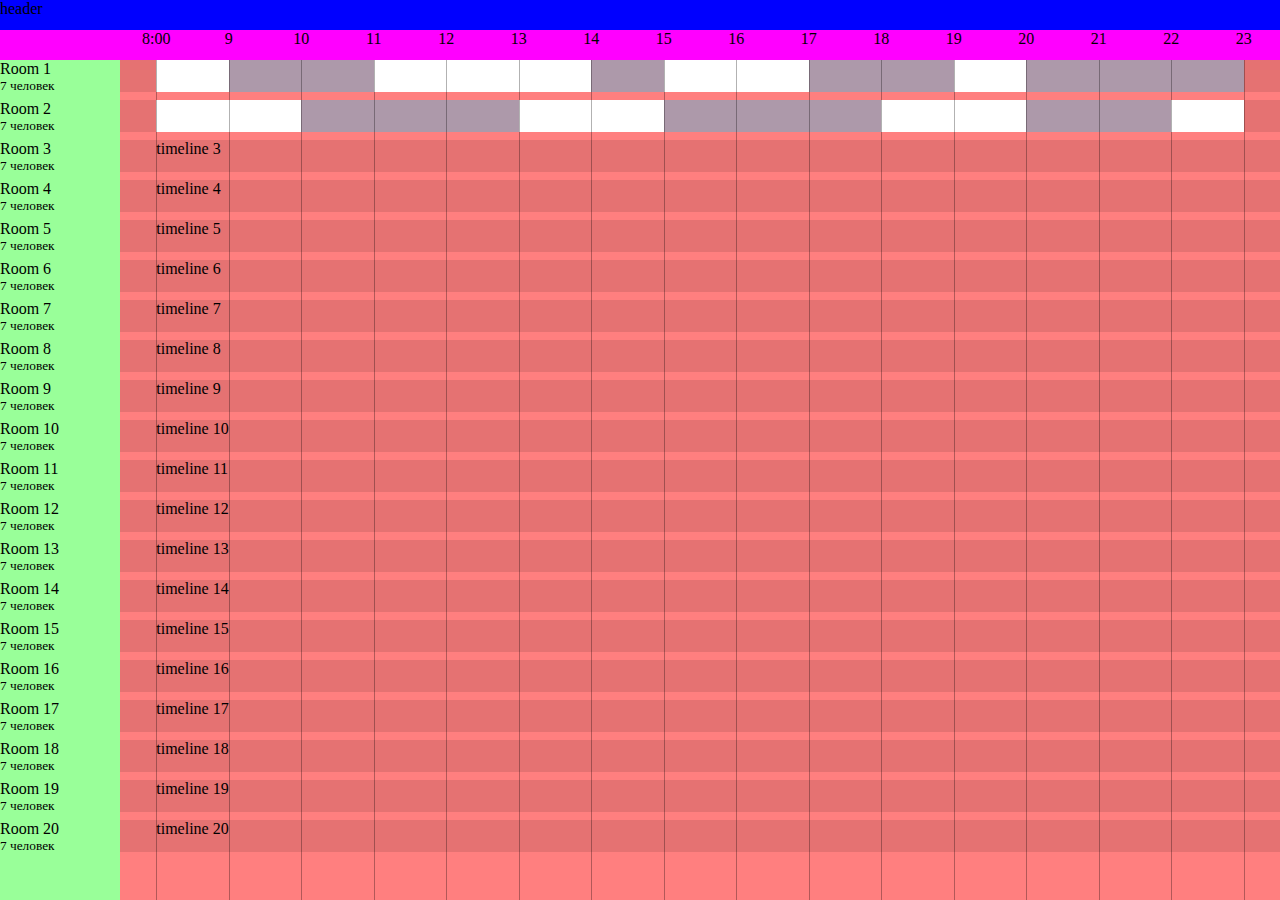
<file: index/index.html>
<html>
    <head>
        <meta charset="UTF-8">
        <meta name="viewport" content="width=device-width, initial-scale=1.0">
        <link rel="stylesheet" href="layout.css" />
        <link rel="stylesheet" href="scale.css" />
        <link rel="stylesheet" href="diagram.css" />
    </head>
    <body>
        <div class="page">
            <div class="header-area">
                <div class="header">
                    header
                </div>
            </div>
            <div class="scale-area">
                <div class="scale">
                    <div class="hour">8:00</div>
                    <div class="hour">9</div>
                    <div class="hour">10</div>
                    <div class="hour">11</div>
                    <div class="hour">12</div>
                    <div class="hour">13</div>
                    <div class="hour">14</div>
                    <div class="hour">15</div>
                    <div class="hour">16</div>
                    <div class="hour">17</div>
                    <div class="hour">18</div>
                    <div class="hour">19</div>
                    <div class="hour">20</div>
                    <div class="hour">21</div>
                    <div class="hour">22</div>
                    <div class="hour">23</div>
                </div>
            </div>
            <div class="main-area">
                <div class="aside">
                    <div class="names">
                        <div class="room">
                            <div class="room-name">Room 1</div>
                            <small class="room-capacity">7 человек</small>
                        </div>
                        <div class="room">
                            <div class="room-name">Room 2</div>
                            <small class="room-capacity">7 человек</small>
                        </div>
                        <div class="room">
                            <div class="room-name">Room 3</div>
                            <small class="room-capacity">7 человек</small>
                        </div>
                        <div class="room">
                            <div class="room-name">Room 4</div>
                            <small class="room-capacity">7 человек</small>
                        </div>
                        <div class="room">
                            <div class="room-name">Room 5</div>
                            <small class="room-capacity">7 человек</small>
                        </div>
                        <div class="room">
                            <div class="room-name">Room 6</div>
                            <small class="room-capacity">7 человек</small>
                        </div>
                        <div class="room">
                            <div class="room-name">Room 7</div>
                            <small class="room-capacity">7 человек</small>
                        </div>
                        <div class="room">
                            <div class="room-name">Room 8</div>
                            <small class="room-capacity">7 человек</small>
                        </div>
                        <div class="room">
                            <div class="room-name">Room 9</div>
                            <small class="room-capacity">7 человек</small>
                        </div>
                        <div class="room">
                            <div class="room-name">Room 10</div>
                            <small class="room-capacity">7 человек</small>
                        </div>
                        <div class="room">
                            <div class="room-name">Room 11</div>
                            <small class="room-capacity">7 человек</small>
                        </div>
                        <div class="room">
                            <div class="room-name">Room 12</div>
                            <small class="room-capacity">7 человек</small>
                        </div>
                        <div class="room">
                            <div class="room-name">Room 13</div>
                            <small class="room-capacity">7 человек</small>
                        </div>
                        <div class="room">
                            <div class="room-name">Room 14</div>
                            <small class="room-capacity">7 человек</small>
                        </div>
                        <div class="room">
                            <div class="room-name">Room 15</div>
                            <small class="room-capacity">7 человек</small>
                        </div>
                        <div class="room">
                            <div class="room-name">Room 16</div>
                            <small class="room-capacity">7 человек</small>
                        </div>
                        <div class="room">
                            <div class="room-name">Room 17</div>
                            <small class="room-capacity">7 человек</small>
                        </div>
                        <div class="room">
                            <div class="room-name">Room 18</div>
                            <small class="room-capacity">7 человек</small>
                        </div>
                        <div class="room">
                            <div class="room-name">Room 19</div>
                            <small class="room-capacity">7 человек</small>
                        </div>
                        <div class="room">
                            <div class="room-name">Room 20</div>
                            <small class="room-capacity">7 человек</small>
                        </div>
                    </div>
                </div>
                <div class="content">
                    <div class="events">
                        <div class="room">
                            <div class="timeline">
                                <div class="event-slot event-slot--1h event-slot--empty"></div>
                                <div class="event-slot event-slot--2h"></div>
                                <div class="event-slot event-slot--1h event-slot--empty"></div>
                                <div class="event-slot event-slot--1h event-slot--empty"></div>
                                <div class="event-slot event-slot--1h event-slot--empty"></div>
                                <div class="event-slot event-slot--1h"></div>
                                <div class="event-slot event-slot--1h event-slot--empty"></div>
                                <div class="event-slot event-slot--1h event-slot--empty"></div>
                                <div class="event-slot event-slot--2h"></div>
                                <div class="event-slot event-slot--1h event-slot--empty"></div>
                                <div class="event-slot event-slot--3h"></div>                               
                            </div>
                        </div>
                        <div class="room">
                            <div class="timeline">
                                <div class="event-slot event-slot--1h event-slot--empty"></div>
                                <div class="event-slot event-slot--1h event-slot--empty"></div>
                                <div class="event-slot event-slot--3h"></div>
                                <div class="event-slot event-slot--1h event-slot--empty"></div>
                                <div class="event-slot event-slot--1h event-slot--empty"></div>
                                <div class="event-slot event-slot--3h"></div>
                                <div class="event-slot event-slot--1h event-slot--empty"></div>
                                <div class="event-slot event-slot--1h event-slot--empty"></div>
                                <div class="event-slot event-slot--2h"></div>
                                <div class="event-slot event-slot--1h event-slot--empty"></div>                              
                            </div>
                        </div>
                        <div class="room">
                            <div class="timeline">timeline 3</div>
                        </div>
                        <div class="room">
                            <div class="timeline">timeline 4</div>
                        </div>
                        <div class="room">
                            <div class="timeline">timeline 5</div>
                        </div>
                        <div class="room">
                            <div class="timeline">timeline 6</div>
                        </div>
                        <div class="room">
                            <div class="timeline">timeline 7</div>
                        </div>
                        <div class="room">
                            <div class="timeline">timeline 8</div>
                        </div>
                        <div class="room">
                            <div class="timeline">timeline 9</div>
                        </div>
                        <div class="room">
                            <div class="timeline">timeline 10</div>
                        </div>
                        <div class="room">
                            <div class="timeline">timeline 11</div>
                        </div>
                        <div class="room">
                            <div class="timeline">timeline 12</div>
                        </div>
                        <div class="room">
                            <div class="timeline">timeline 13</div>
                        </div>
                        <div class="room">
                            <div class="timeline">timeline 14</div>
                        </div>
                        <div class="room">
                            <div class="timeline">timeline 15</div>
                        </div>
                        <div class="room">
                            <div class="timeline">timeline 16</div>
                        </div>
                        <div class="room">
                            <div class="timeline">timeline 17</div>
                        </div>
                        <div class="room">
                            <div class="timeline">timeline 18</div>
                        </div>
                        <div class="room">
                            <div class="timeline">timeline 19</div>
                        </div>
                        <div class="room">
                            <div class="timeline">timeline 20</div>
                        </div>
                    </div>
                </div>
            </div>
        </div>
        <script>
            var page = document.querySelector('.page');
            var aside = document.querySelector('.aside');

            page.addEventListener('scroll', function () {
                aside.classList.toggle('aside--float', page.scrollLeft > 120);
            }); 
        </script>
    </body>
</html>
</file>
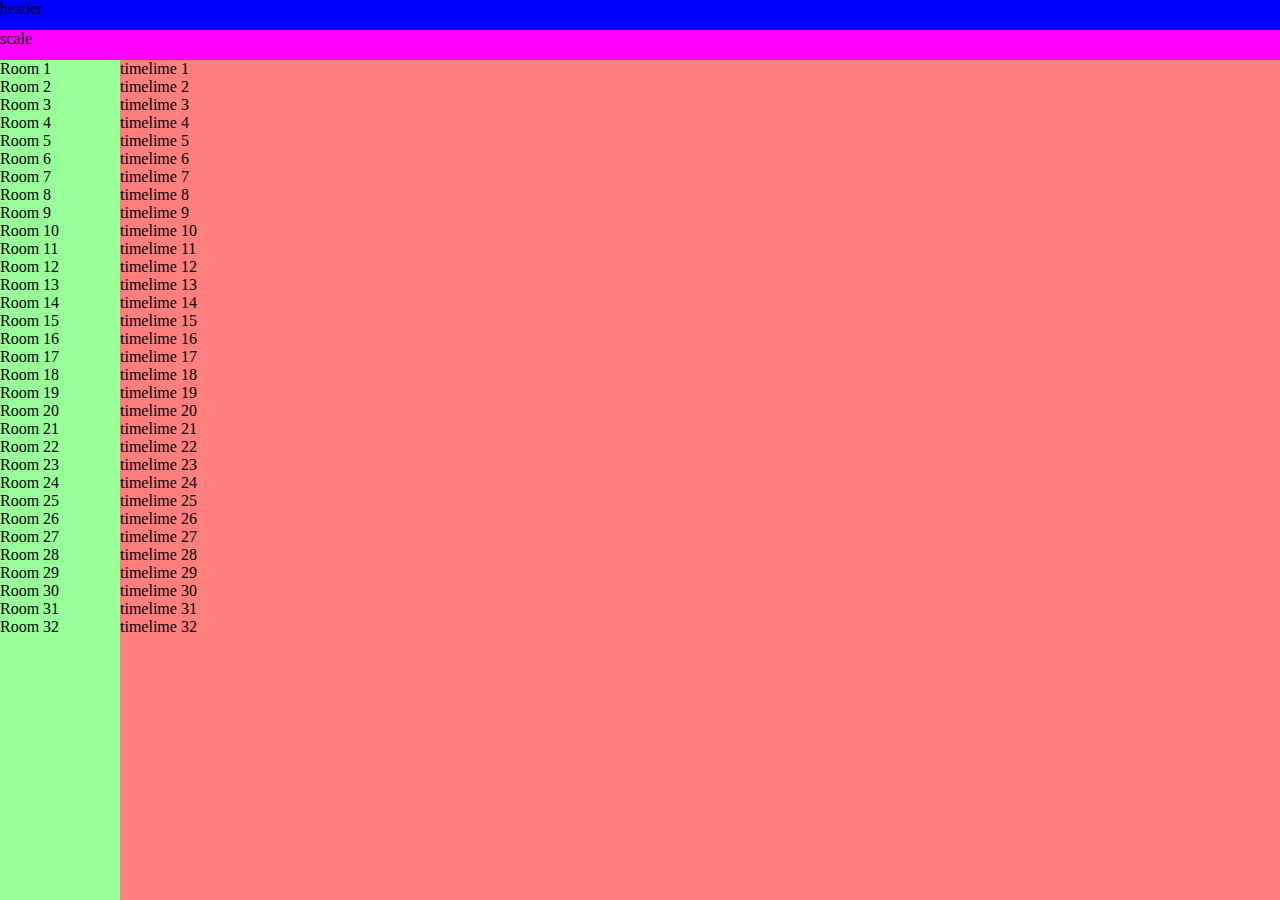
<file: pages/v1-index-layout/index.html>
<html>
    <head>
        <meta charset="UTF-8">
        <meta name="viewport" content="width=device-width, initial-scale=1.0">
        <link rel="stylesheet" href="layout.css" />

    </head>
    <body>
        <div class="page">
            <div class="header-area">
                <div class="header">
                    header
                </div>
            </div>
            <div class="scale-area">
                <div class="scale">
                    scale
                </div>
            </div>
            <div class="main-area">
                <div class="aside">
                    <div class="names">
                        <div class="room-name">Room 1</div>
                        <div class="room-name">Room 2</div>
                        <div class="room-name">Room 3</div>
                        <div class="room-name">Room 4</div>
                        <div class="room-name">Room 5</div>
                        <div class="room-name">Room 6</div>
                        <div class="room-name">Room 7</div>
                        <div class="room-name">Room 8</div>
                        <div class="room-name">Room 9</div>
                        <div class="room-name">Room 10</div>
                        <div class="room-name">Room 11</div>
                        <div class="room-name">Room 12</div>
                        <div class="room-name">Room 13</div>
                        <div class="room-name">Room 14</div>
                        <div class="room-name">Room 15</div>
                        <div class="room-name">Room 16</div>
                        <div class="room-name">Room 17</div>
                        <div class="room-name">Room 18</div>
                        <div class="room-name">Room 19</div>
                        <div class="room-name">Room 20</div>
                        <div class="room-name">Room 21</div>
                        <div class="room-name">Room 22</div>
                        <div class="room-name">Room 23</div>
                        <div class="room-name">Room 24</div>
                        <div class="room-name">Room 25</div>
                        <div class="room-name">Room 26</div>
                        <div class="room-name">Room 27</div>
                        <div class="room-name">Room 28</div>
                        <div class="room-name">Room 29</div>
                        <div class="room-name">Room 30</div>
                        <div class="room-name">Room 31</div>
                        <div class="room-name">Room 32</div>
                    </div>
                </div>
                <div class="content">
                    <div class="events">
                        <div class="timeline">timelime 1</div>
                        <div class="timeline">timelime 2</div>
                        <div class="timeline">timelime 3</div>
                        <div class="timeline">timelime 4</div>
                        <div class="timeline">timelime 5</div>
                        <div class="timeline">timelime 6</div>
                        <div class="timeline">timelime 7</div>
                        <div class="timeline">timelime 8</div>
                        <div class="timeline">timelime 9</div>
                        <div class="timeline">timelime 10</div>
                        <div class="timeline">timelime 11</div>
                        <div class="timeline">timelime 12</div>
                        <div class="timeline">timelime 13</div>
                        <div class="timeline">timelime 14</div>
                        <div class="timeline">timelime 15</div>
                        <div class="timeline">timelime 16</div>
                        <div class="timeline">timelime 17</div>
                        <div class="timeline">timelime 18</div>
                        <div class="timeline">timelime 19</div>
                        <div class="timeline">timelime 20</div>
                        <div class="timeline">timelime 21</div>
                        <div class="timeline">timelime 22</div>
                        <div class="timeline">timelime 23</div>
                        <div class="timeline">timelime 24</div>
                        <div class="timeline">timelime 25</div>
                        <div class="timeline">timelime 26</div>
                        <div class="timeline">timelime 27</div>
                        <div class="timeline">timelime 28</div>
                        <div class="timeline">timelime 29</div>
                        <div class="timeline">timelime 30</div>
                        <div class="timeline">timelime 31</div>
                        <div class="timeline">timelime 32</div>
                    </div>
                </div>
            </div>
        </div>
    </body>
</html>
</file>
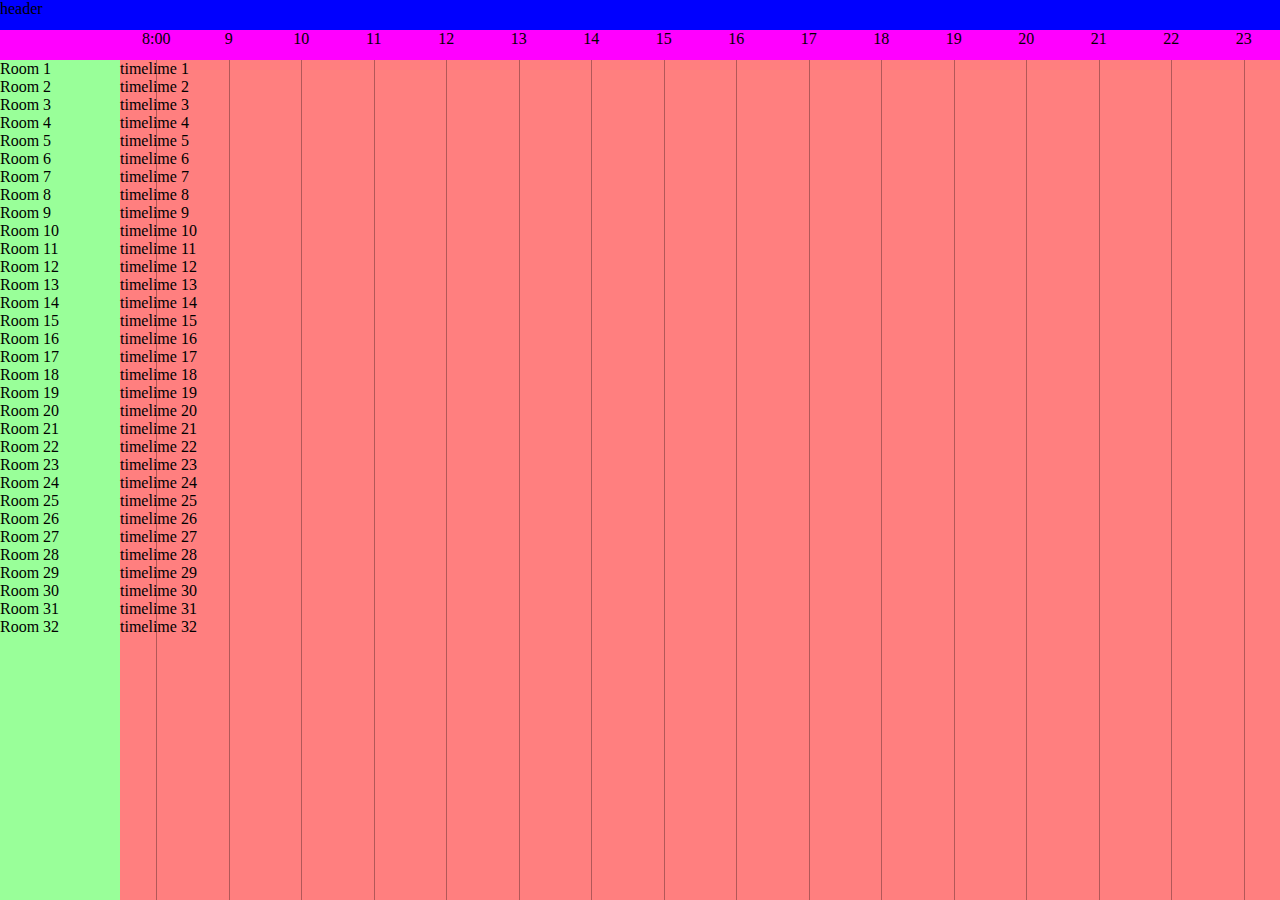
<file: pages/v2-index-scale/index.html>
<html>
    <head>
        <meta charset="UTF-8">
        <meta name="viewport" content="width=device-width, initial-scale=1.0">
        <link rel="stylesheet" href="layout.css" />
        <link rel="stylesheet" href="scale.css" />
    </head>
    <body>
        <div class="page">
            <div class="header-area">
                <div class="header">
                    header
                </div>
            </div>
            <div class="scale-area">
                <div class="scale">
                    <div class="hour">8:00</div>
                    <div class="hour">9</div>
                    <div class="hour">10</div>
                    <div class="hour">11</div>
                    <div class="hour">12</div>
                    <div class="hour">13</div>
                    <div class="hour">14</div>
                    <div class="hour">15</div>
                    <div class="hour">16</div>
                    <div class="hour">17</div>
                    <div class="hour">18</div>
                    <div class="hour">19</div>
                    <div class="hour">20</div>
                    <div class="hour">21</div>
                    <div class="hour">22</div>
                    <div class="hour">23</div>
                </div>
            </div>
            <div class="main-area">
                <div class="aside">
                    <div class="names">
                        <div class="room-name">Room 1</div>
                        <div class="room-name">Room 2</div>
                        <div class="room-name">Room 3</div>
                        <div class="room-name">Room 4</div>
                        <div class="room-name">Room 5</div>
                        <div class="room-name">Room 6</div>
                        <div class="room-name">Room 7</div>
                        <div class="room-name">Room 8</div>
                        <div class="room-name">Room 9</div>
                        <div class="room-name">Room 10</div>
                        <div class="room-name">Room 11</div>
                        <div class="room-name">Room 12</div>
                        <div class="room-name">Room 13</div>
                        <div class="room-name">Room 14</div>
                        <div class="room-name">Room 15</div>
                        <div class="room-name">Room 16</div>
                        <div class="room-name">Room 17</div>
                        <div class="room-name">Room 18</div>
                        <div class="room-name">Room 19</div>
                        <div class="room-name">Room 20</div>
                        <div class="room-name">Room 21</div>
                        <div class="room-name">Room 22</div>
                        <div class="room-name">Room 23</div>
                        <div class="room-name">Room 24</div>
                        <div class="room-name">Room 25</div>
                        <div class="room-name">Room 26</div>
                        <div class="room-name">Room 27</div>
                        <div class="room-name">Room 28</div>
                        <div class="room-name">Room 29</div>
                        <div class="room-name">Room 30</div>
                        <div class="room-name">Room 31</div>
                        <div class="room-name">Room 32</div>
                    </div>
                </div>
                <div class="content">                 
                    <div class="events">
                        <div class="timeline">timelime 1</div>
                        <div class="timeline">timelime 2</div>
                        <div class="timeline">timelime 3</div>
                        <div class="timeline">timelime 4</div>
                        <div class="timeline">timelime 5</div>
                        <div class="timeline">timelime 6</div>
                        <div class="timeline">timelime 7</div>
                        <div class="timeline">timelime 8</div>
                        <div class="timeline">timelime 9</div>
                        <div class="timeline">timelime 10</div>
                        <div class="timeline">timelime 11</div>
                        <div class="timeline">timelime 12</div>
                        <div class="timeline">timelime 13</div>
                        <div class="timeline">timelime 14</div>
                        <div class="timeline">timelime 15</div>
                        <div class="timeline">timelime 16</div>
                        <div class="timeline">timelime 17</div>
                        <div class="timeline">timelime 18</div>
                        <div class="timeline">timelime 19</div>
                        <div class="timeline">timelime 20</div>
                        <div class="timeline">timelime 21</div>
                        <div class="timeline">timelime 22</div>
                        <div class="timeline">timelime 23</div>
                        <div class="timeline">timelime 24</div>
                        <div class="timeline">timelime 25</div>
                        <div class="timeline">timelime 26</div>
                        <div class="timeline">timelime 27</div>
                        <div class="timeline">timelime 28</div>
                        <div class="timeline">timelime 29</div>
                        <div class="timeline">timelime 30</div>
                        <div class="timeline">timelime 31</div>
                        <div class="timeline">timelime 32</div>
                    </div>
                </div>
            </div>
        </div>
    </body>
</html>
</file>
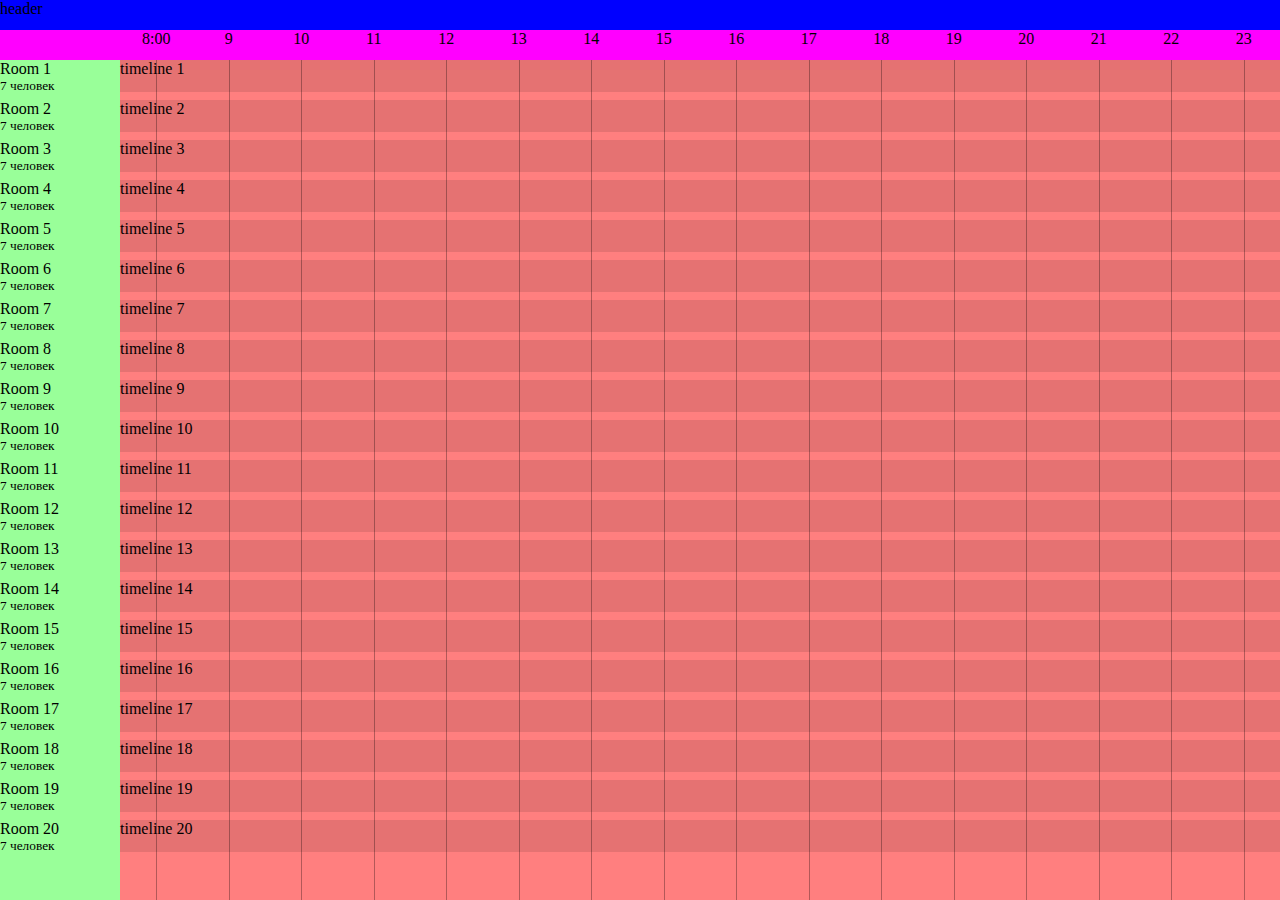
<file: pages/v3-index-names/index.html>
<html>
    <head>
        <meta charset="UTF-8">
        <meta name="viewport" content="width=device-width, initial-scale=1.0">
        <link rel="stylesheet" href="layout.css" />
        <link rel="stylesheet" href="scale.css" />
        <link rel="stylesheet" href="diagram.css" />
    </head>
    <body>
        <div class="page">
            <div class="header-area">
                <div class="header">
                    header
                </div>
            </div>
            <div class="scale-area">
                <div class="scale">
                    <div class="hour">8:00</div>
                    <div class="hour">9</div>
                    <div class="hour">10</div>
                    <div class="hour">11</div>
                    <div class="hour">12</div>
                    <div class="hour">13</div>
                    <div class="hour">14</div>
                    <div class="hour">15</div>
                    <div class="hour">16</div>
                    <div class="hour">17</div>
                    <div class="hour">18</div>
                    <div class="hour">19</div>
                    <div class="hour">20</div>
                    <div class="hour">21</div>
                    <div class="hour">22</div>
                    <div class="hour">23</div>
                </div>
            </div>
            <div class="main-area">
                <div class="aside">
                    <div class="names">
                        <div class="room">
                            <div class="room-name">Room 1</div>
                            <small class="room-capacity">7 человек</small>
                        </div>
                        <div class="room">
                            <div class="room-name">Room 2</div>
                            <small class="room-capacity">7 человек</small>
                        </div>
                        <div class="room">
                            <div class="room-name">Room 3</div>
                            <small class="room-capacity">7 человек</small>
                        </div>
                        <div class="room">
                            <div class="room-name">Room 4</div>
                            <small class="room-capacity">7 человек</small>
                        </div>
                        <div class="room">
                            <div class="room-name">Room 5</div>
                            <small class="room-capacity">7 человек</small>
                        </div>
                        <div class="room">
                            <div class="room-name">Room 6</div>
                            <small class="room-capacity">7 человек</small>
                        </div>
                        <div class="room">
                            <div class="room-name">Room 7</div>
                            <small class="room-capacity">7 человек</small>
                        </div>
                        <div class="room">
                            <div class="room-name">Room 8</div>
                            <small class="room-capacity">7 человек</small>
                        </div>
                        <div class="room">
                            <div class="room-name">Room 9</div>
                            <small class="room-capacity">7 человек</small>
                        </div>
                        <div class="room">
                            <div class="room-name">Room 10</div>
                            <small class="room-capacity">7 человек</small>
                        </div>
                        <div class="room">
                            <div class="room-name">Room 11</div>
                            <small class="room-capacity">7 человек</small>
                        </div>
                        <div class="room">
                            <div class="room-name">Room 12</div>
                            <small class="room-capacity">7 человек</small>
                        </div>
                        <div class="room">
                            <div class="room-name">Room 13</div>
                            <small class="room-capacity">7 человек</small>
                        </div>
                        <div class="room">
                            <div class="room-name">Room 14</div>
                            <small class="room-capacity">7 человек</small>
                        </div>
                        <div class="room">
                            <div class="room-name">Room 15</div>
                            <small class="room-capacity">7 человек</small>
                        </div>
                        <div class="room">
                            <div class="room-name">Room 16</div>
                            <small class="room-capacity">7 человек</small>
                        </div>
                        <div class="room">
                            <div class="room-name">Room 17</div>
                            <small class="room-capacity">7 человек</small>
                        </div>
                        <div class="room">
                            <div class="room-name">Room 18</div>
                            <small class="room-capacity">7 человек</small>
                        </div>
                        <div class="room">
                            <div class="room-name">Room 19</div>
                            <small class="room-capacity">7 человек</small>
                        </div>
                        <div class="room">
                            <div class="room-name">Room 20</div>
                            <small class="room-capacity">7 человек</small>
                        </div>
                    </div>
                </div>
                <div class="content">
                    <div class="events">
                        <div class="room">
                            <div class="timeline">timeline 1</div>
                        </div>
                        <div class="room">
                            <div class="timeline">timeline 2</div>
                        </div>
                        <div class="room">
                            <div class="timeline">timeline 3</div>
                        </div>
                        <div class="room">
                            <div class="timeline">timeline 4</div>
                        </div>
                        <div class="room">
                            <div class="timeline">timeline 5</div>
                        </div>
                        <div class="room">
                            <div class="timeline">timeline 6</div>
                        </div>
                        <div class="room">
                            <div class="timeline">timeline 7</div>
                        </div>
                        <div class="room">
                            <div class="timeline">timeline 8</div>
                        </div>
                        <div class="room">
                            <div class="timeline">timeline 9</div>
                        </div>
                        <div class="room">
                            <div class="timeline">timeline 10</div>
                        </div>
                        <div class="room">
                            <div class="timeline">timeline 11</div>
                        </div>
                        <div class="room">
                            <div class="timeline">timeline 12</div>
                        </div>
                        <div class="room">
                            <div class="timeline">timeline 13</div>
                        </div>
                        <div class="room">
                            <div class="timeline">timeline 14</div>
                        </div>
                        <div class="room">
                            <div class="timeline">timeline 15</div>
                        </div>
                        <div class="room">
                            <div class="timeline">timeline 16</div>
                        </div>
                        <div class="room">
                            <div class="timeline">timeline 17</div>
                        </div>
                        <div class="room">
                            <div class="timeline">timeline 18</div>
                        </div>
                        <div class="room">
                            <div class="timeline">timeline 19</div>
                        </div>
                        <div class="room">
                            <div class="timeline">timeline 20</div>
                        </div>
                    </div>
                </div>
            </div>
        </div>
        <script>
            var page = document.querySelector('.page');
            var aside = document.querySelector('.aside');

            page.addEventListener('scroll', function () {
                aside.classList.toggle('aside--float', page.scrollLeft > 120);
            }); 
        </script>
    </body>
</html>
</file>
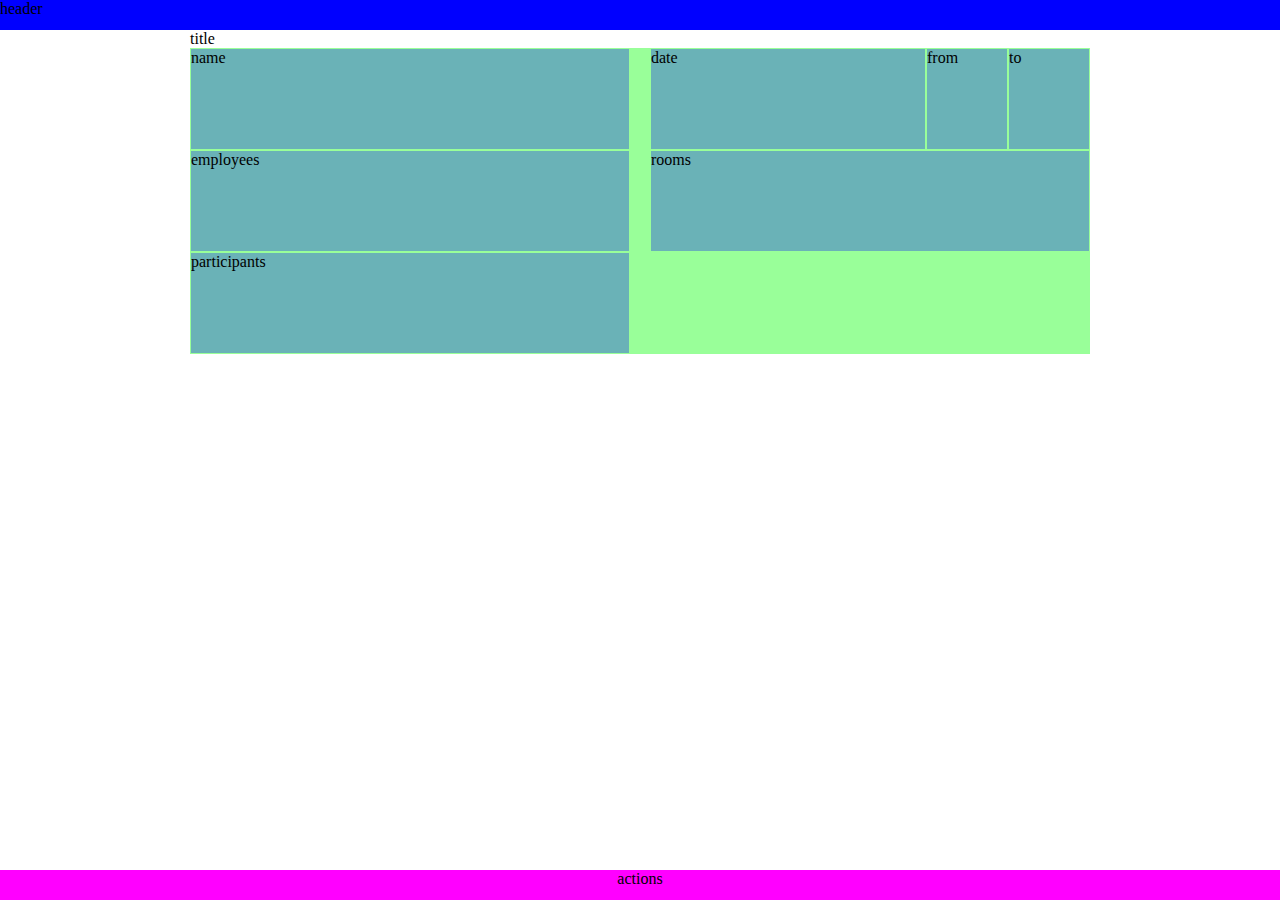
<file: form/form.html>
<html>
    <head>
        <meta charset="UTF-8" />
        <meta name="viewport" content="width=device-width, initial-scale=1.0" />
        <link rel="stylesheet" href="layout.css" />
    </head>
    <body>
        <div class="page">
            <div class="header-area">
                <div class="header">
                    header
                </div>
            </div>
            <div class="form-area">
                <div class="title">title</div>
                <div class="form">
                    <div class="panel">
                        <div class="field">name</div>
                        <div class="field">employees</div>
                        <div class="field">participants</div>
                    </div>
                    <div class="panel">
                        <div class="datetime">
                            <div class="field date-field">date</div>
                            <div class="field time-field">from</div>
                            <div class="field time-field">to</div>
                        </div>
                        <div class="field">
                            rooms
                        </div>
                    </div>
                </div>
            </div>
            <div class="actions-area">
                <div class="actions">
                    actions
                </div>
            </div>
        </div>
    </body>
</html>
</file>
<file: index/layout.css>
html,
body {
  margin: 0;
  padding: 0;
  height: 100%;
  overflow: hidden;
}

.page {
  height: 100%;
  overflow: scroll;

  display: flex;
  flex-direction: column;
}

.header-area {
  position: -webkit-sticky;
  position: -moz-sticky;
  position: -o-sticky;
  position: -ms-sticky;
  position: sticky;

  top: 0;
  left: 0;
  z-index: 10;

  background-color: blue;
}

.header {
  height: 30px;
}

.scale-area {
  position: -webkit-sticky;
  position: -moz-sticky;
  position: -o-sticky;
  position: -ms-sticky;
  position: sticky;

  top: 30px;
  z-index: 10;

  width: 100%;
  min-width: 800px;

  background-color: magenta;
}

.scale {
  height: 30px;
}

.main-area {
  flex: 1;

  width: 100%;
  min-width: 800px;

  display: flex;
  flex-direction: row;
}

.aside {
  position: relative;
  left: 0;

  width: 120px;

  z-index: 5;
}

.aside--float {
  position: -webkit-sticky;
  position: -moz-sticky;
  position: -o-sticky;
  position: -ms-sticky;
  position: sticky;

  visibility: hidden;
}

.aside--float .room-name {
  display: inline-block;
  visibility: visible;
  background-color: rgba(255, 255, 255, .5);
}

.names {
  position: absolute;

  width: 120px;
  min-height: 100%;

  background-color: rgba(0, 255, 0, 0.4);
}

.content {
    flex: 1;

    -webkit-text-size-adjust: none; /* !!!!!!!!!!!!!!! */

    position: relative;
}

.events {
    position: absolute;

    width: 100%;
    min-height: 100%;    

    background-color: rgba(255, 0, 0, 0.5);
}
</file>
<file: index/scale.css>
.scale {
    margin-left: 120px;

    display: flex;
    flex-direction: row;    
}

.hour {
    flex: 1; /* часы */

    text-align: center;

    position: relative; /* для линий */
}

.hour:before {
    display: block;
    content: '';

    width: 0;
    height: calc(100vh - 60px);
    border-left: 1px solid rgba(0, 0, 0, .3);

    position: absolute;
    top: 100%;
    left: 50%;
}
</file>
<file: index/diagram.css>
.room {
    height: 40px;
}

.timeline {
    height: 32px;
    background-color: rgba(0, 0, 0, .1);

    display: flex;
}

.timeline:before,
.timeline:after {
    display: block;
    content: '';
    
    width: calc(100% / 32); 
}

/* состояние */

.event-slot {
    background-color: rgba(117, 192, 226, 0.5);
}

.event-slot--empty {
    background-color: white;
}

.event-slot--empty:hover {
    background-color: blue;
}

/* длительность */

.event-slot--1h {
    width: calc(100% / 16);
}

.event-slot--2h {
    width: calc(100% / 16 * 2);
}

.event-slot--3h {
    width: calc(100% / 16 * 3);
}
</file>
<file: pages/v1-index-layout/layout.css>
html,
body {
  margin: 0;
  padding: 0;
  height: 100%;
  overflow: hidden;
}

.page {
  height: 100%;
  overflow: scroll;

  display: flex;
  flex-direction: column;
}

.header-area {
  position: -webkit-sticky;
  position: -moz-sticky;
  position: -o-sticky;
  position: -ms-sticky;
  position: sticky;

  top: 0;
  left: 0;
  z-index: 10;

  background-color: blue;
}

.header {
  height: 30px;
}

.scale-area {
  position: -webkit-sticky;
  position: -moz-sticky;
  position: -o-sticky;
  position: -ms-sticky;
  position: sticky;

  top: 30px;
  z-index: 10;

  width: 100%;
  min-width: 800px;

  background-color: magenta;
}

.scale {
  height: 30px;
}

.main-area {
  flex: 1;

  width: 100%;
  min-width: 800px;

  display: flex;
  flex-direction: row;
}

.aside {
  position: -webkit-sticky;
  position: -moz-sticky;
  position: -o-sticky;
  position: -ms-sticky;
  position: sticky;

  left: 0;

  width: 120px;
}

.names {
  position: absolute;

  width: 120px;
  min-height: 100%;

  background-color: rgba(0, 255, 0, 0.4);
}

.content {
    flex: 1;

    -webkit-text-size-adjust: none; /* !!!!!!!!!!!!!!! */

    position: relative;
}

.events {
    position: absolute;

    width: 100%;
    min-height: 100%;    

    background-color: rgba(255, 0, 0, 0.5);
}
</file>
<file: pages/v2-index-scale/layout.css>
html,
body {
  margin: 0;
  padding: 0;
  height: 100%;
  overflow: hidden;
}

.page {
  height: 100%;
  overflow: scroll;

  display: flex;
  flex-direction: column;
}

.header-area {
  position: -webkit-sticky;
  position: -moz-sticky;
  position: -o-sticky;
  position: -ms-sticky;
  position: sticky;

  top: 0;
  left: 0;
  z-index: 10;

  background-color: blue;
}

.header {
  height: 30px;
}

.scale-area {
  position: -webkit-sticky;
  position: -moz-sticky;
  position: -o-sticky;
  position: -ms-sticky;
  position: sticky;

  top: 30px;
  z-index: 10;

  width: 100%;
  min-width: 800px;

  background-color: magenta;
}

.scale {
  height: 30px;
}

.main-area {
  flex: 1;

  width: 100%;
  min-width: 800px;

  display: flex;
  flex-direction: row;
}

.aside {
  position: -webkit-sticky;
  position: -moz-sticky;
  position: -o-sticky;
  position: -ms-sticky;
  position: sticky;

  left: 0;

  width: 120px;
}

.names {
  position: absolute;

  width: 120px;
  min-height: 100%;

  background-color: rgba(0, 255, 0, 0.4);
}

.content {
    flex: 1;

    -webkit-text-size-adjust: none; /* !!!!!!!!!!!!!!! */

    position: relative;
}

.events {
    position: absolute;

    width: 100%;
    min-height: 100%;    

    background-color: rgba(255, 0, 0, 0.5);
}
</file>
<file: pages/v2-index-scale/scale.css>
.scale {
    margin-left: 120px;

    display: flex;
    flex-direction: row;    
}

.hour {
    flex: 1; /* часы */

    text-align: center;

    position: relative; /* для линий */
}

.hour:before {
    display: block;
    content: '';

    width: 0;
    height: calc(100vh - 60px);
    border-left: 1px solid rgba(0, 0, 0, .3);

    position: absolute;
    top: 100%;
    left: 50%;
}
</file>
<file: pages/v3-index-names/layout.css>
html,
body {
  margin: 0;
  padding: 0;
  height: 100%;
  overflow: hidden;
}

.page {
  height: 100%;
  overflow: scroll;

  display: flex;
  flex-direction: column;
}

.header-area {
  position: -webkit-sticky;
  position: -moz-sticky;
  position: -o-sticky;
  position: -ms-sticky;
  position: sticky;

  top: 0;
  left: 0;
  z-index: 10;

  background-color: blue;
}

.header {
  height: 30px;
}

.scale-area {
  position: -webkit-sticky;
  position: -moz-sticky;
  position: -o-sticky;
  position: -ms-sticky;
  position: sticky;

  top: 30px;
  z-index: 10;

  width: 100%;
  min-width: 800px;

  background-color: magenta;
}

.scale {
  height: 30px;
}

.main-area {
  flex: 1;

  width: 100%;
  min-width: 800px;

  display: flex;
  flex-direction: row;
}

.aside {
  position: relative;
  left: 0;

  width: 120px;

  z-index: 5;
}

.aside--float {
  position: -webkit-sticky;
  position: -moz-sticky;
  position: -o-sticky;
  position: -ms-sticky;
  position: sticky;

  visibility: hidden;
}

.aside--float .room-name {
  display: inline-block;
  visibility: visible;
  background-color: rgba(255, 255, 255, .5);
}

.names {
  position: absolute;

  width: 120px;
  min-height: 100%;

  background-color: rgba(0, 255, 0, 0.4);
}

.content {
    flex: 1;

    -webkit-text-size-adjust: none; /* !!!!!!!!!!!!!!! */

    position: relative;
}

.events {
    position: absolute;

    width: 100%;
    min-height: 100%;    

    background-color: rgba(255, 0, 0, 0.5);
}
</file>
<file: pages/v3-index-names/scale.css>
.scale {
    margin-left: 120px;

    display: flex;
    flex-direction: row;    
}

.hour {
    flex: 1; /* часы */

    text-align: center;

    position: relative; /* для линий */
}

.hour:before {
    display: block;
    content: '';

    width: 0;
    height: calc(100vh - 60px);
    border-left: 1px solid rgba(0, 0, 0, .3);

    position: absolute;
    top: 100%;
    left: 50%;
}
</file>
<file: pages/v3-index-names/diagram.css>
.room {
    height: 40px;
}

.timeline {
    height: 32px;
    background-color: rgba(0, 0, 0, .1);
}
</file>
<file: form/layout.css>
html,
body {
  margin: 0;
  padding: 0;
  min-height: 100%;
}

.page {
  min-height: 100%;

  display: flex;
  flex-direction: column;
}

.header-area {
  position: -webkit-sticky;
  position: -moz-sticky;
  position: -o-sticky;
  position: -ms-sticky;
  position: sticky;

  top: 0;
  left: 0;
  z-index: 10;

  background-color: blue;
}

.header {
  height: 30px;
}

.actions-area {
  background-color: magenta;
}

.actions {
  height: 30px;
  text-align: center;
}

.form-area {
  flex: 1;
  margin: 0 auto;
  width: 100%;
  max-width: 900px;
}

.form {
  display: flex;
  justify-content: space-between;

  background-color: rgba(0, 255, 0, 0.4);
}

.panel {
  width: calc(50% - 10px);
}

.field {
  height: 100px;
  padding: 1px;
  background-clip: content-box;
  background-color: rgba(0, 0, 255, 0.3);
}

.datetime {
  display: flex;
  flex-direction: row;
}

.date-field {
  flex: 1;
}

.time-field {
  width: 80px;
}

@media screen and (max-width: 600px) {
  .form {
    flex-direction: column;
  }

  .panel {
    width: auto;
  }
}
</file>
